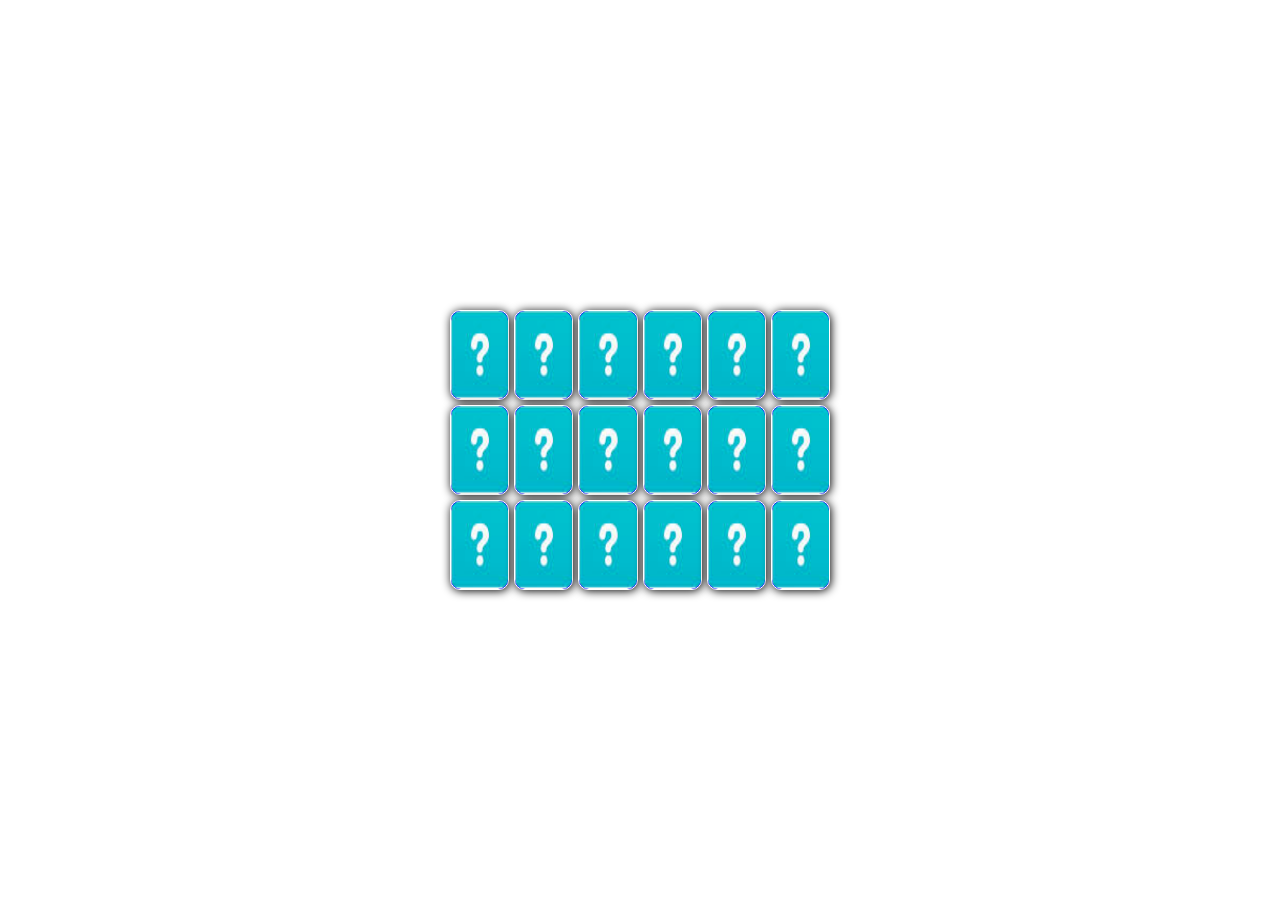
<file: index.html>
<!DOCTYPE html>
<html lang="en">

<head>
    <meta charset="UTF-8">
    <meta name="viewport" content="width=device-width, initial-scale=1.0">
    <link rel="stylesheet" href="style.css">
    <title>game card</title>
</head>

<body>
    <div class="game-container">
        <div class="card">
            <img src="img/2.png" class="front">
            <img src="img/1.png" class="back">
        </div>
        <div class="card">
            <img src="img/2.png" class="front">
            <img src="img/1.png" class="back">
        </div>
        <!-- ******* -->
        <div class="card">
            <img src="img/3.png" class="front">
            <img src="img/1.png" class="back">
        </div>
        <div class="card">
            <img src="img/3.png" class="front">
            <img src="img/1.png" class="back">
        </div>
        <!-- ******* -->
        <div class="card">
            <img src="img/4.png" class="front">
            <img src="img/1.png" class="back">
        </div>
        <div class="card">
            <img src="img/4.png" class="front">
            <img src="img/1.png" class="back">
        </div>
        <!-- ******* -->
        <div class="card">
            <img src="img/5.png" class="front">
            <img src="img/1.png" class="back">
        </div>
        <div class="card">
            <img src="img/5.png" class="front">
            <img src="img/1.png" class="back">
        </div>
        <!-- ******* -->
        <div class="card">
            <img src="img/6.png" class="front">
            <img src="img/1.png" class="back">
        </div>
        <div class="card">
            <img src="img/6.png" class="front">
            <img src="img/1.png" class="back">
        </div>
        <!-- ******* 0000000-->
        <div class="card">
            <img src="img/2.png" class="front">
            <img src="img/1.png" class="back">
        </div>
        <div class="card">
            <img src="img/2.png" class="front">
            <img src="img/1.png" class="back">
        </div>
        <!-- ******* -->
        <div class="card">
            <img src="img/5.png" class="front">
            <img src="img/1.png" class="back">
        </div>
        <div class="card">
            <img src="img/5.png" class="front">
            <img src="img/1.png" class="back">
        </div>
        <!-- ******* -->
        <div class="card">
            <img src="img/4.png" class="front">
            <img src="img/1.png" class="back">
        </div>
        <div class="card">
            <img src="img/4.png" class="front">
            <img src="img/1.png" class="back">
        </div>
        <!-- ******* -->
        <div class="card">
            <img src="img/6.png" class="front">
            <img src="img/1.png" class="back">
        </div>
        <div class="card">
            <img src="img/6.png" class="front">
            <img src="img/1.png" class="back">
        </div>


    </div>

    <script src="java.js"></script>
</body>

</html>
</file>
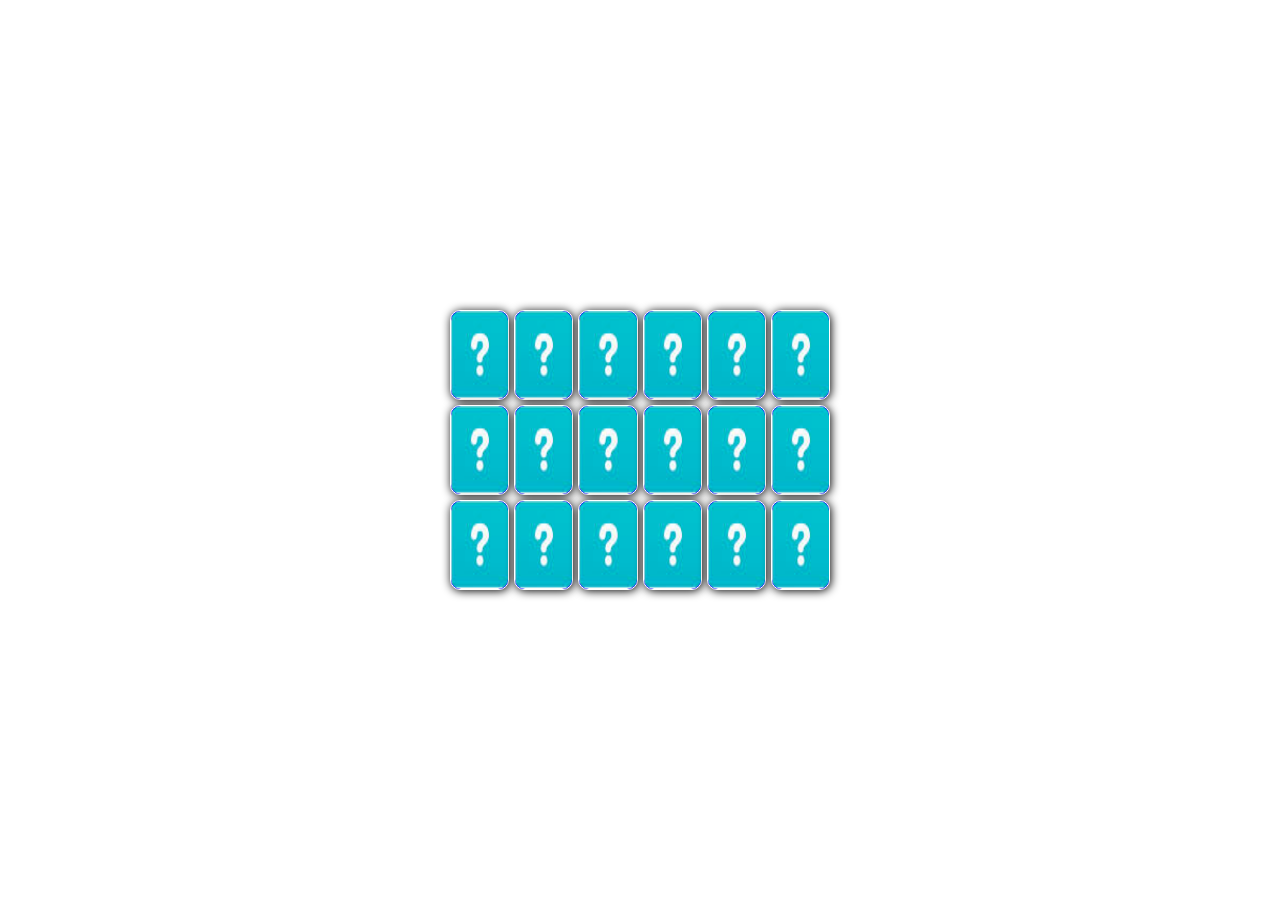
<file: game.html>
<!DOCTYPE html>
<html lang="en">

<head>
    <meta charset="UTF-8">
    <meta name="viewport" content="width=device-width, initial-scale=1.0">
    <link rel="stylesheet" href="style.css">
    <title>game card</title>
</head>

<body>
    <div class="game-container">
        <div class="card">
            <img src="img/2.png" class="front">
            <img src="img/1.png" class="back">
        </div>
        <div class="card">
            <img src="img/2.png" class="front">
            <img src="img/1.png" class="back">
        </div>
        <!-- ******* -->
        <div class="card">
            <img src="img/3.png" class="front">
            <img src="img/1.png" class="back">
        </div>
        <div class="card">
            <img src="img/3.png" class="front">
            <img src="img/1.png" class="back">
        </div>
        <!-- ******* -->
        <div class="card">
            <img src="img/4.png" class="front">
            <img src="img/1.png" class="back">
        </div>
        <div class="card">
            <img src="img/4.png" class="front">
            <img src="img/1.png" class="back">
        </div>
        <!-- ******* -->
        <div class="card">
            <img src="img/5.png" class="front">
            <img src="img/1.png" class="back">
        </div>
        <div class="card">
            <img src="img/5.png" class="front">
            <img src="img/1.png" class="back">
        </div>
        <!-- ******* -->
        <div class="card">
            <img src="img/6.png" class="front">
            <img src="img/1.png" class="back">
        </div>
        <div class="card">
            <img src="img/6.png" class="front">
            <img src="img/1.png" class="back">
        </div>
        <!-- ******* 0000000-->
        <div class="card">
            <img src="img/2.png" class="front">
            <img src="img/1.png" class="back">
        </div>
        <div class="card">
            <img src="img/2.png" class="front">
            <img src="img/1.png" class="back">
        </div>
        <!-- ******* -->
        <div class="card">
            <img src="img/5.png" class="front">
            <img src="img/1.png" class="back">
        </div>
        <div class="card">
            <img src="img/5.png" class="front">
            <img src="img/1.png" class="back">
        </div>
        <!-- ******* -->
        <div class="card">
            <img src="img/4.png" class="front">
            <img src="img/1.png" class="back">
        </div>
        <div class="card">
            <img src="img/4.png" class="front">
            <img src="img/1.png" class="back">
        </div>
        <!-- ******* -->
        <div class="card">
            <img src="img/6.png" class="front">
            <img src="img/1.png" class="back">
        </div>
        <div class="card">
            <img src="img/6.png" class="front">
            <img src="img/1.png" class="back">
        </div>


    </div>

    <script src="java.js"></script>
</body>

</html>
</file>
<file: style.css>
* {
    margin: 0;
    padding: 0;
    box-sizing: border-box;
}

body {
    height: 100vh;
    display: flex;
    justify-content: center;
    align-items: center;
}

.game-container {
    width: 400px;
    height: 300px;
    display: grid;
    grid-template-columns: repeat(6, 1fr);
    gap: 5px;
    padding: 10px;
    perspective: 1000px;
}

.card {
    border: 1px solid #fff;
    border-radius: 10px;
    position: relative;
    background: blue;
    transform-style: preserve-3d;
    transition: all 0.2s;
    box-shadow: 1px 1px 10px #000;
}

.card:active {
    transform: scale(.90);
    transition: all 0.2s;
}

.card.flip {
    transform: rotateY(180deg);
}

.front,
.back {
    position: absolute;
    width: 100%;
    height: 100%;
    border-radius: 10px;
    backface-visibility: hidden;
}

.front {
    transform: rotateY(180deg);
}

@media (max-width:676px) {

    .game-container {
        width: 300px;
        height: 450px;
        display: grid;
        grid-template-columns: repeat(3, 1fr);
        gap: 5px;
        padding: 5px;
        perspective: 1000px;
    }
}
</file>
